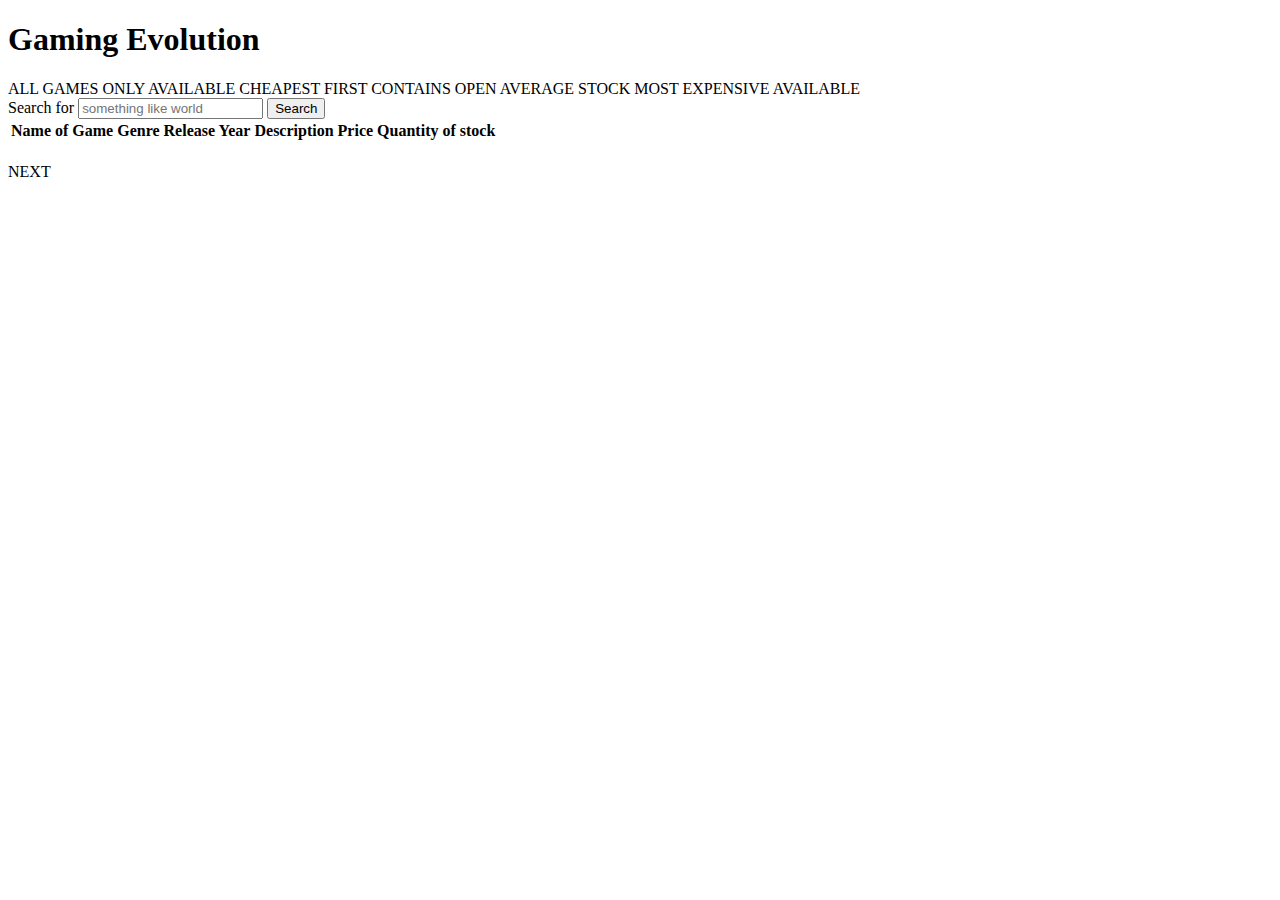
<file: src/main/resources/templates/index.html>
<!DOCTYPE html>
<html xmlns:th="http://www.thymeleaf.org">
    <head>
        <title>Thymeleaf Exercise #</title>
        <link rel="stylesheet" th:href="@{/style.css}" />
        <meta charset="utf-8" />
    </head>
    <body>
        <div id="activePage">

            <h1>Gaming Evolution</h1>

            <div id="selectors">
                <a class="selectors" th:href="@{/games}">ALL GAMES</a>
                <a class="selectors" th:href="@{/available}">ONLY AVAILABLE</a>
                <a class="selectors" th:href="@{/cheapest}">CHEAPEST FIRST</a>
                <a class="selectors" th:href="@{/open}">CONTAINS OPEN</a>
                <a class="selectors" th:href="@{/average}">AVERAGE STOCK</a>
                <a class="selectors" th:href="@{/mostExpensive}">MOST EXPENSIVE AVAILABLE</a>
            </div>

            <form action="#" th:action="@{/search}" method="post" id="form">
                <label for="word" id="formLabel">Search for</label>
                <input type="text" name="word" id="word" placeholder="something like world" required/>
                <button type="submit" id="formButton" class="formButton">Search</button>
            </form>

            <table th:if="${games}!=null">
                <th>Name of Game</th>
                <th>Genre</th>
                <th>Release Year</th>
                <th>Description</th>
                <th>Price</th>
                <th>Quantity of stock</th>
                <tr th:each = "game, stat : ${games}" th:object= "${game}">
                    <td th:text = "*{name}"></td>
                    <td th:text = "*{genre}"></td>
                    <td th:text = "*{year}"></td>
                    <td th:text = "*{description}"></td>
                    <td th:text="*{price} + '€'"></td>
                    <td th:text="*{quantity}" ></td>
                </tr>
            </table>

            <p th:if="${average}!=null" th:text="'Average stock of games is: ' + ${average}" id="averageStock"></p>
            <a class="selectors" id="nextButton" th:href="@{/gamesExtended}">NEXT</a>
        </div>
    </body>
</html>
</file>
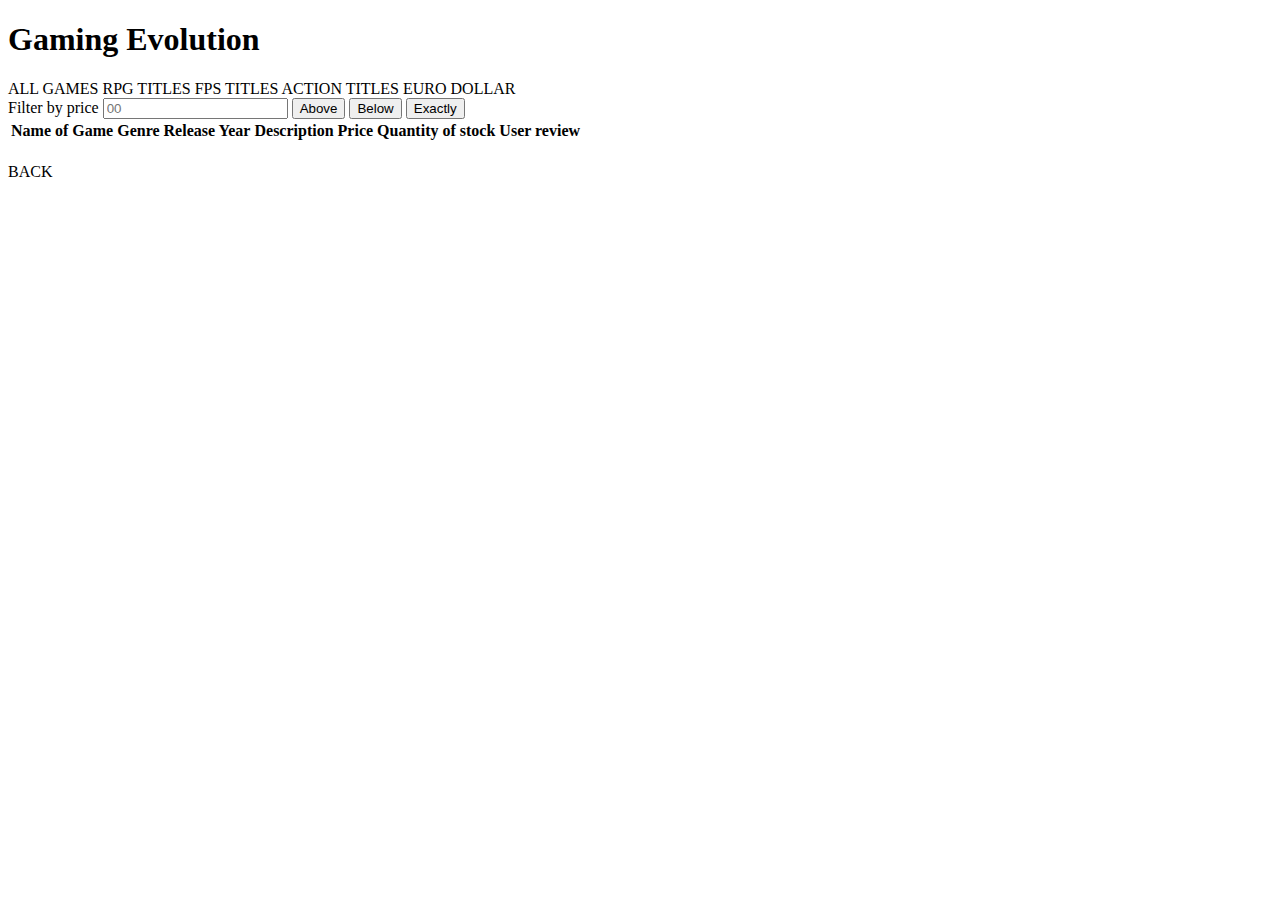
<file: src/main/resources/templates/indexExtended.html>
<!DOCTYPE html>
<html xmlns:th="http://www.thymeleaf.org">
  <head>
    <title>Thymeleaf Exercise #</title>
    <link rel="stylesheet" th:href="@{/style.css}" />
    <meta charset="utf-8" />
  </head>
  <body>
    <div id="activePage">
      <h1>
        Gaming Evolution
      </h1>

      <div>
        <a class="selectors" th:href="@{/gamesExtended}">ALL GAMES</a>
        <a class="selectors" th:href="@{/rpg}">RPG TITLES</a>
        <a class="selectors" th:href="@{/fps}">FPS TITLES</a>
        <a class="selectors" th:href="@{/action}">ACTION TITLES</a>
        <a class="selectors" th:href="@{/euro}">EURO</a>
        <a class="selectors" th:href="@{/dollar}">DOLLAR</a>
      </div>

      <form action="#" th:action="@{/filter}" method="post" id="form">
        <label for="number" id="formLabel">Filter by price</label>
        <input type="number" name="number" id="number" placeholder="00" required/>
        <input type="submit" id="formButtonAbove" class="formButton" value="Above" name="inputButton"/>
        <input type="submit" id="formButtonBellow" class="formButton" value="Below" name="inputButton"/>
        <input type="submit" id="formButtonExactly" class="formButton" value="Exactly" name="inputButton"/>
      </form>

      <table th:if="${gamesExtended}!=null">
        <th>Name of Game</th>
        <th>Genre</th>
        <th>Release Year</th>
        <th>Description</th>
        <th>Price</th>
        <th>Quantity of stock</th>
        <th>User review</th>
        <tr th:each = "game, stat : ${gamesExtended}" th:object= "${game}">
          <td th:text = "*{name}"></td>
          <td th:text = "*{genre}"></td>
          <td th:text = "*{year}"></td>
          <td th:text = "*{description}"></td>
          <td th:if="${currency}=='e'" th:text="*{price} + '€'"></td>
          <td th:if="${currency}=='d'" th:text="*{price} + '$'"></td>
          <td th:text="*{quantity}" ></td>
          <td th:text="*{review} + '%'" ></td>
        </tr>
      </table>

      <p th:if="${average}!=null" th:text="'Average stock of games is: ' + ${average}" id="averageStock"></p>
      <a class="selectors" id="nextButton" th:href="@{/games}">BACK</a>
    </div>
  </body>
</html>
</file>
